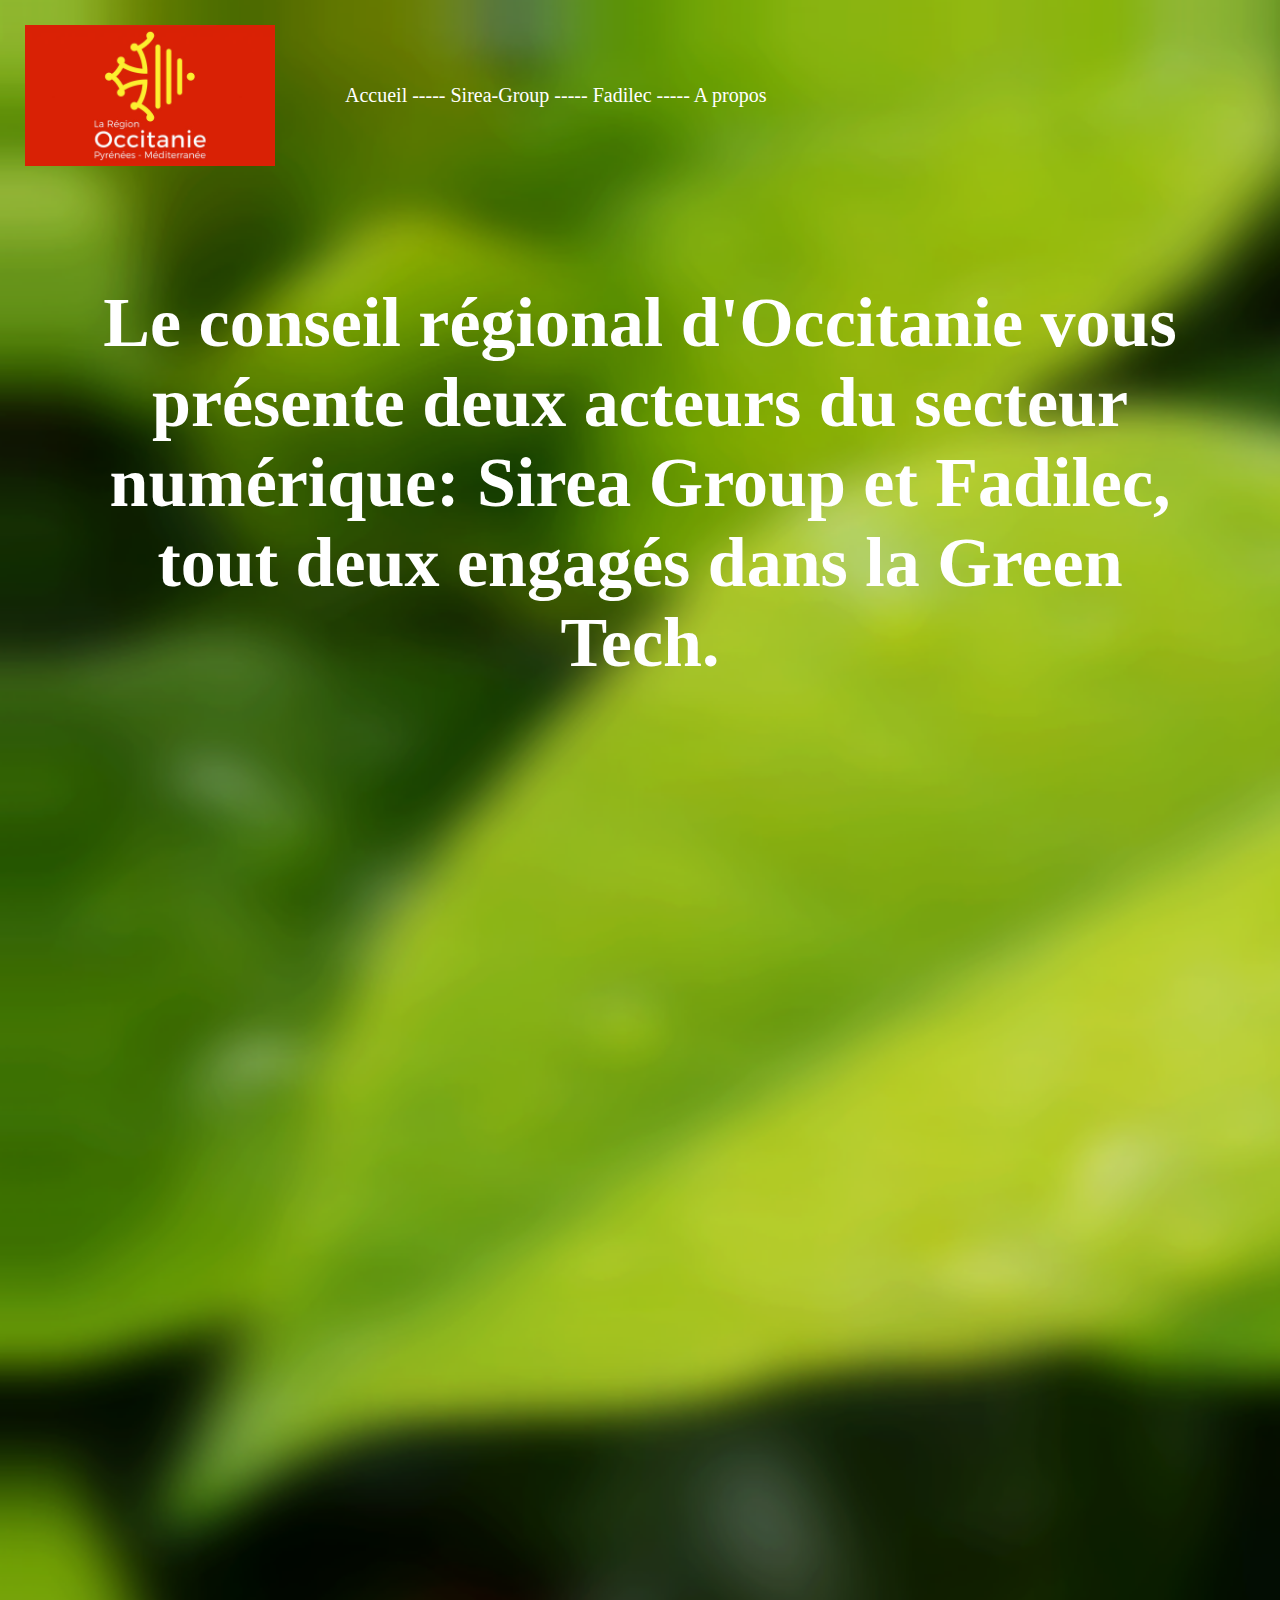
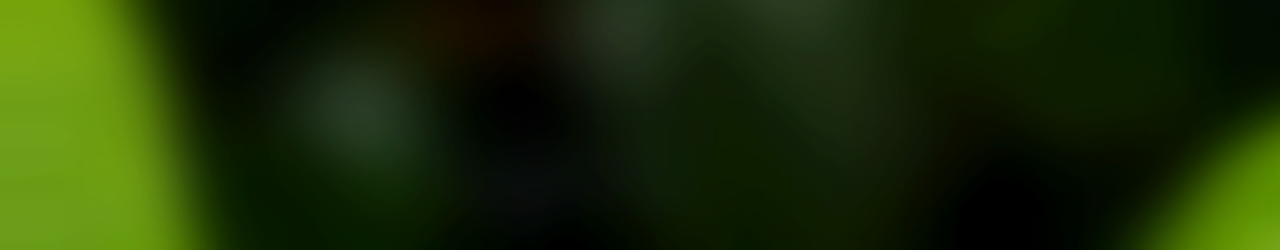
<file: index.html>
<!DOCTYPE html>
<html>
<head>
     <title>Site web entreprise</title>
     <meta charset="utf-8">
     <link rel="stylesheet" type="text/css" href="Site eco.css">
    
</head>
<body>
  
    <!-- Haut de page avec menu de navigation -->
    <section class="top-page"> 
        <header class="haut">
            <img src="logo region.jpg" width="250">
                <navigation class="menu">
 
                    <ul>
                        <li>
                            <a href="index.html">
                                Accueil                                                                                               
                            </a>
                        </li>
            
                        <li>
                            <a href="sirea group.html">
                                -----  Sirea-Group                                                                                           
                            </a>
                        </li>

                        <li>
                            <a href="fadilec.html">
                               ----- Fadilec                                                                                               
                            </a>
                        </li>
            
                        <li> 
                            <a href="A propos.html">
                               ----- A propos                                                                                              
                            </a>
                        </li>
                    </ul>
                </navigation>
        </header>
        <div class="page accueil">
            <h1 class="big-title">Le conseil régional d'Occitanie vous présente deux acteurs du secteur numérique: Sirea Group et Fadilec, tout deux engagés dans la Green Tech.</h1>
        </div>
    </section>   
</body>
    
</html>
</file>
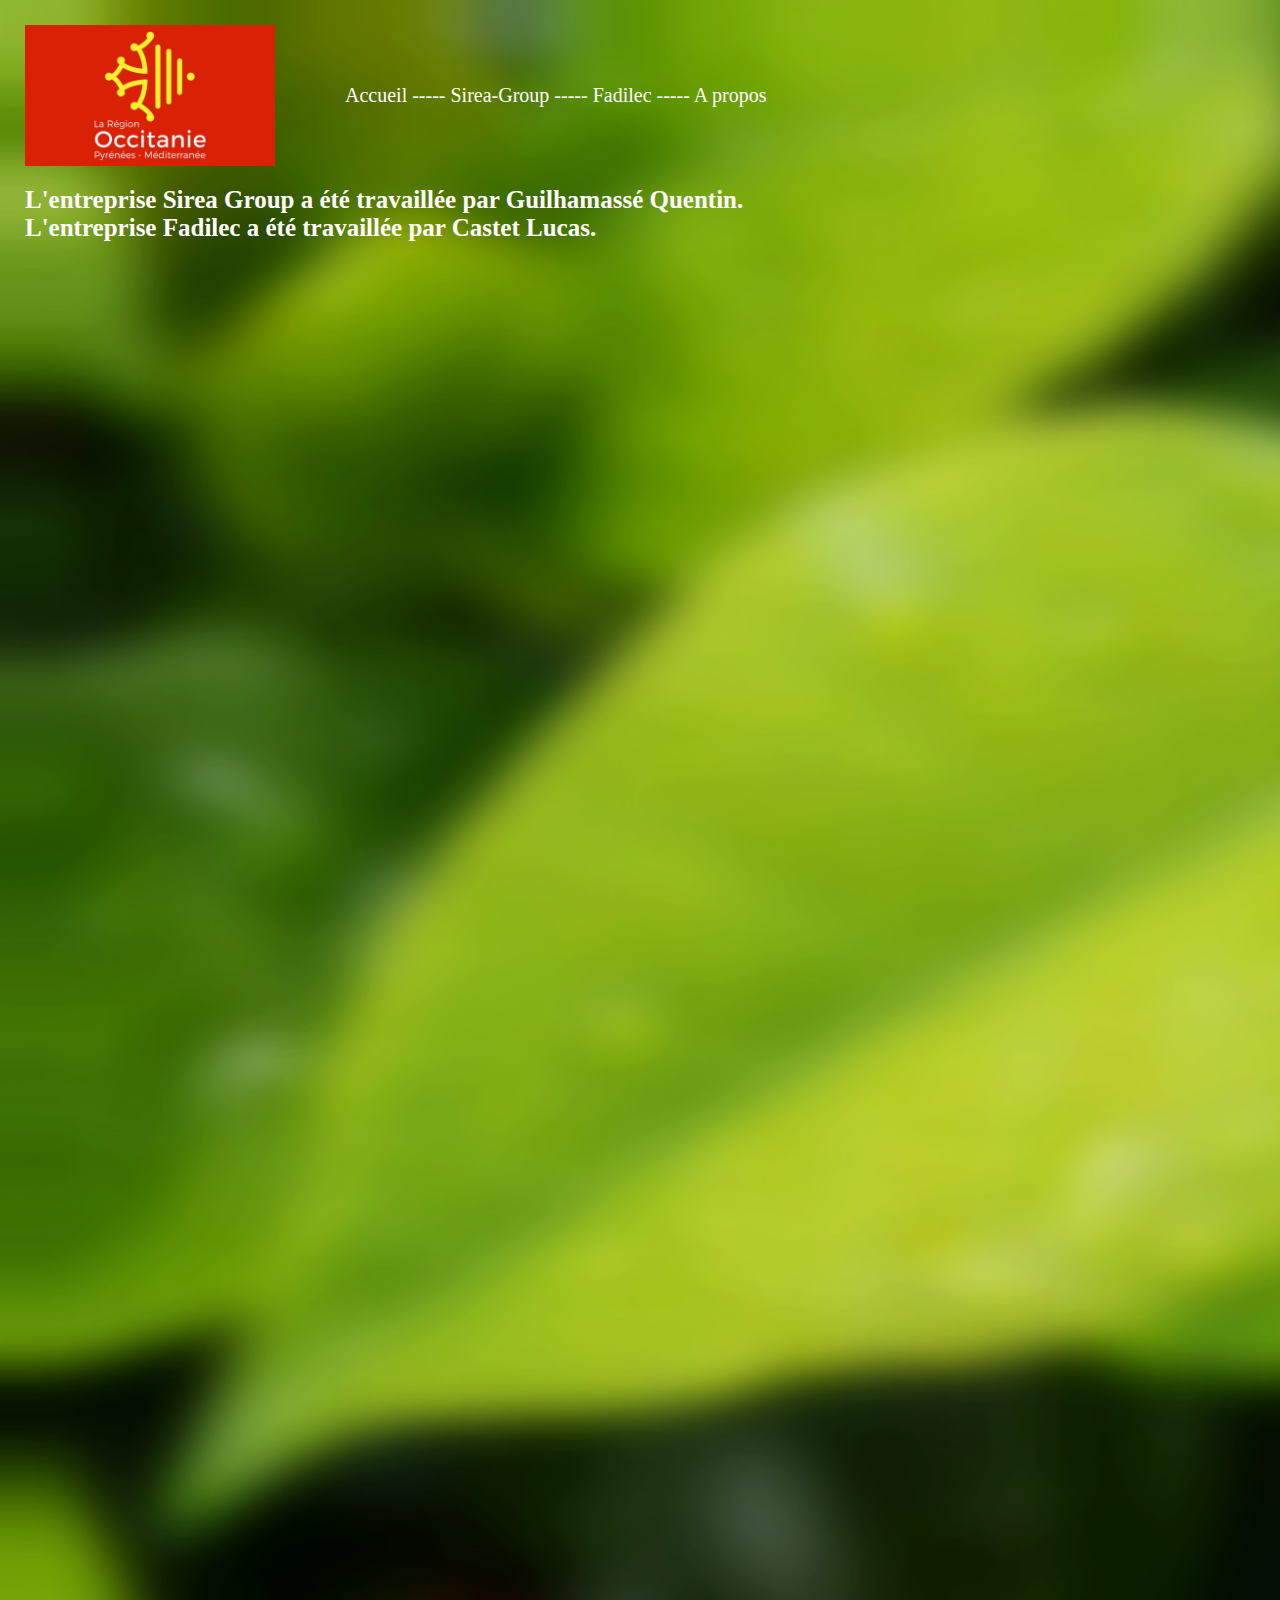
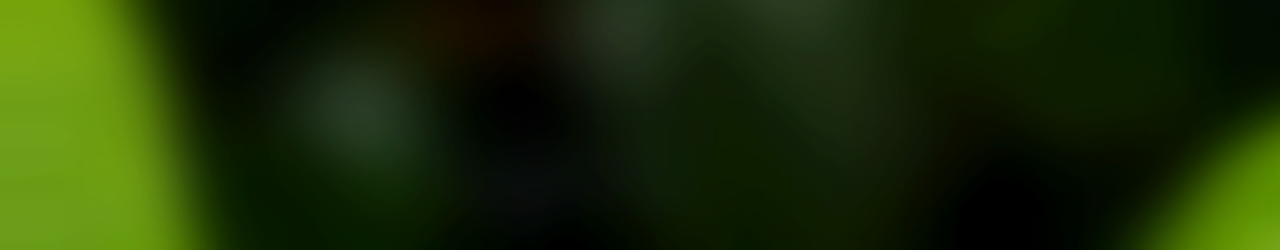
<file: A propos.html>
<!DOCTYPE html>
<html>
<head>
     <title>Site web entreprise</title>
     <meta charset="utf-8">
     <link rel="stylesheet" type="text/css" href="Site eco.css">
    
</head>
<body>
  
    <!-- Haut de page avec menu de navigation -->
    <section class="top-page"> 
        <header class="haut">
            <img src="logo region.jpg" width="250">
                <navigation class="menu">
 
                    <ul>
                        <li>
                            <a href="index.html">
                                Accueil                                                                                               
                            </a>
                        </li>
            
                        <li>
                            <a href="sirea group.html">
                                -----  Sirea-Group                                                                                           
                            </a>
                        </li>

                        <li>
                            <a href="fadilec.html">
                               ----- Fadilec                                                                                               
                            </a>
                        </li>
            
                        <li> 
                            <a href="A propos.html">
                               ----- A propos                                                                                              
                            </a>
                        </li>
                    </ul>
                </navigation>
        </header>
        <div class="page A propos">
            <h2 class="Texte">L'entreprise Sirea Group a été travaillée par Guilhamassé Quentin.<br>
                L'entreprise Fadilec a été travaillée par Castet Lucas.
            </h2>
        </div>
    </section>
</body>
    
</html>
</file>
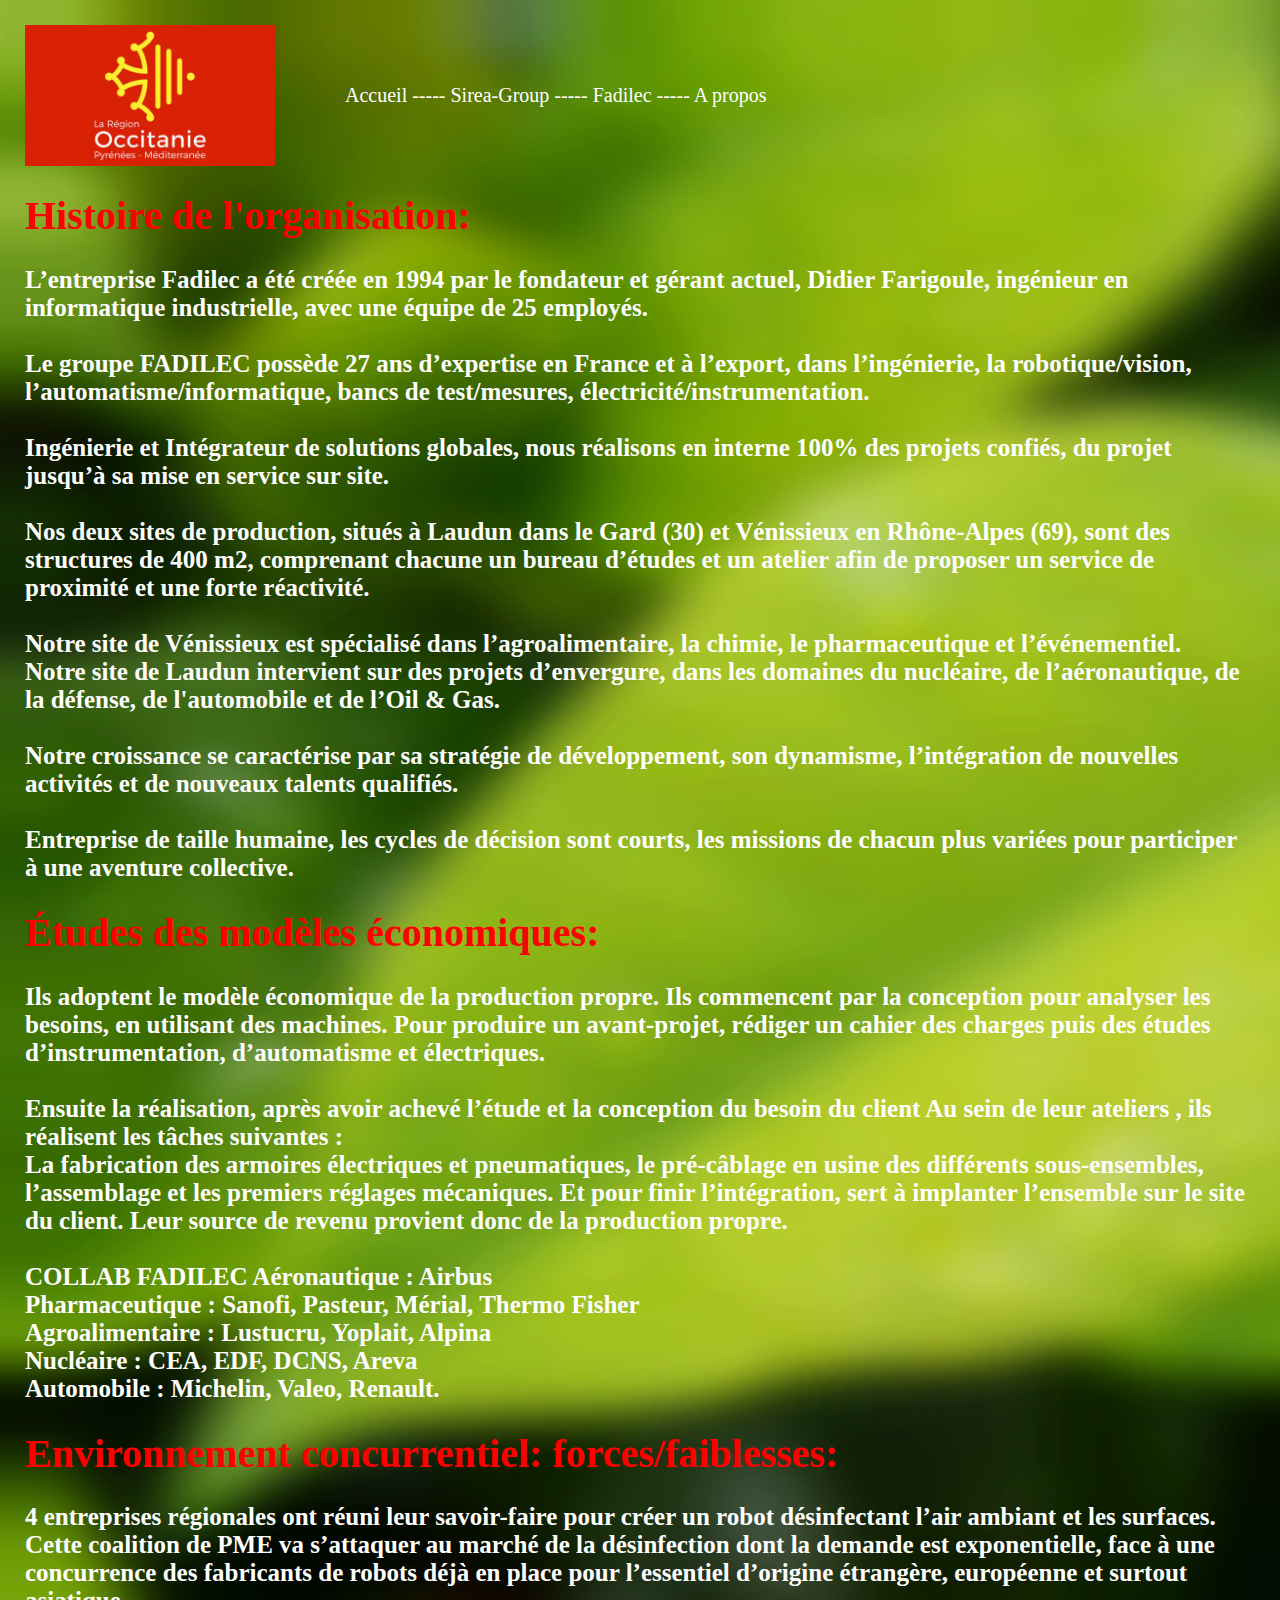
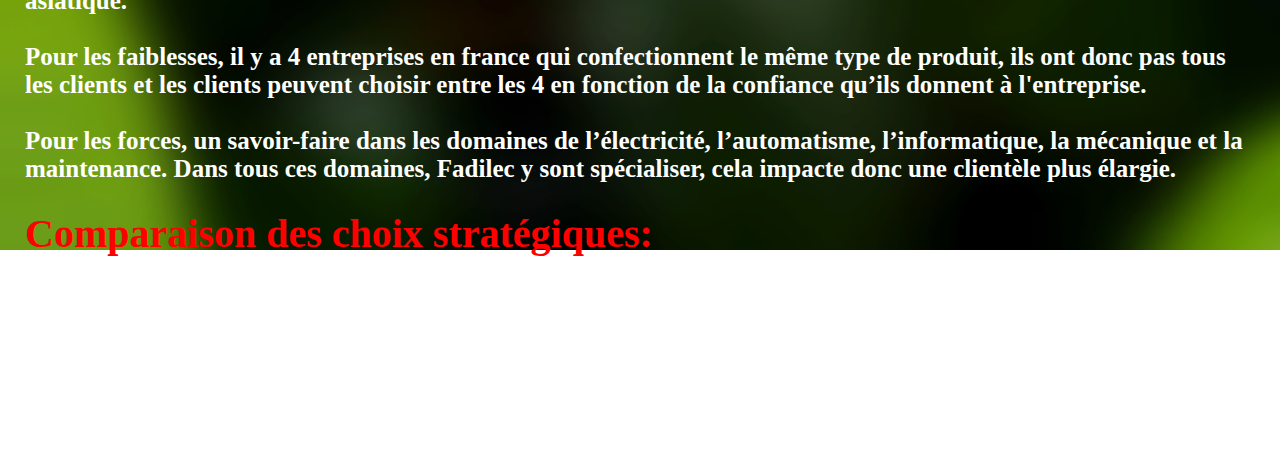
<file: fadilec.html>
<!DOCTYPE html>
<html>
<head>
     <title>Site web entreprise</title>
     <meta charset="utf-8">
     <link rel="stylesheet" type="text/css" href="Site eco.css">
    
</head>
<body>
  
    <!-- Haut de page avec menu de navigation -->
    <section class="top-page"> 
        <header class="haut">
            <img src="logo region.jpg" width="250">
                <navigation class="menu">
 
                    <ul>
                        <li>
                            <a href="index.html">
                                Accueil                                                                                               
                            </a>
                        </li>
            
                        <li>
                            <a href="sirea group.html">
                                -----  Sirea-Group                                                                                           
                            </a>
                        </li>

                        <li>
                            <a href="fadilec.html">
                               ----- Fadilec                                                                                               
                            </a>
                        </li>
            
                        <li> 
                            <a href="A propos.html">
                               ----- A propos                                                                                              
                            </a>
                        </li>
                    </ul>
                </navigation>
        </header>
        <div class="page Fadilec">
            <h1 class="title">Histoire de l'organisation:</h1>
            <h2 class="Texte">L’entreprise Fadilec a été créée en 1994 par le fondateur et gérant actuel, Didier Farigoule,
                ingénieur en informatique industrielle, avec une équipe de 25 employés.<br><br>
                Le groupe FADILEC possède 27 ans d’expertise en France et à l’export, dans l’ingénierie, la
                robotique/vision, l’automatisme/informatique, bancs de test/mesures,
                électricité/instrumentation.<br><br>
                Ingénierie et Intégrateur de solutions globales, nous réalisons en interne 100% des projets
                confiés, du projet jusqu’à sa mise en service sur site.<br><br>
                Nos deux sites de production, situés à Laudun dans le Gard (30) et Vénissieux en
                Rhône-Alpes (69), sont des structures de 400 m2, comprenant chacune un bureau d’études
                et un atelier afin de proposer un service de proximité et une forte réactivité.<br><br>
                Notre site de Vénissieux est spécialisé dans l’agroalimentaire, la chimie, le pharmaceutique
                et l’événementiel.<br>
                Notre site de Laudun intervient sur des projets d’envergure, dans les domaines du nucléaire,
                de l’aéronautique, de la défense, de l'automobile et de l’Oil & Gas.<br><br>
                Notre croissance se caractérise par sa stratégie de développement, son dynamisme,
                l’intégration de nouvelles activités et de nouveaux talents qualifiés.<br><br>
                Entreprise de taille humaine, les cycles de décision sont courts, les missions de chacun plus
                variées pour participer à une aventure collective.
                
            </h2>

            <h1 class="title">Études des modèles économiques:</h1>
            <h2 class="Texte"> Ils adoptent le modèle économique de la production propre.
                Ils commencent par la conception pour analyser les besoins, en utilisant des
                machines. Pour produire un avant-projet, rédiger un cahier des charges puis des
                études d’instrumentation, d’automatisme et électriques.<br><br>
                Ensuite la réalisation, après avoir achevé l’étude et la conception du besoin du client
                Au sein de leur ateliers , ils réalisent les tâches suivantes :<br>
                La fabrication des armoires électriques et pneumatiques,
                le pré-câblage en usine des différents sous-ensembles,
                l’assemblage et les premiers réglages mécaniques.
                Et pour finir l’intégration, sert à implanter l’ensemble sur le site du client.
                Leur source de revenu provient donc de la production propre.<br><br>
                COLLAB FADILEC
                Aéronautique : Airbus<br>
                Pharmaceutique : Sanofi, Pasteur, Mérial, Thermo Fisher<br>
                Agroalimentaire : Lustucru, Yoplait, Alpina<br>
                Nucléaire : CEA, EDF, DCNS, Areva<br>
                Automobile : Michelin, Valeo, Renault.
            </h2>
            
            <h1 class="title">Environnement concurrentiel: forces/faiblesses:</h1>
            <h2 class="Texte"> 4 entreprises régionales ont réuni leur savoir-faire pour créer un robot désinfectant l’air ambiant et les
                surfaces. Cette coalition de PME va s’attaquer au marché de la désinfection dont la demande est
                exponentielle, face à une concurrence des fabricants de robots déjà en place pour l’essentiel d’origine
                étrangère, européenne et surtout asiatique.<br><br>
                Pour les faiblesses, il y a 4 entreprises en france qui confectionnent le même type de produit, ils ont donc
                pas tous les clients et les clients peuvent choisir entre les 4 en fonction de la confiance qu’ils donnent à
                l'entreprise.<br><br>
                Pour les forces, un savoir-faire dans les domaines de l’électricité, l’automatisme, l’informatique,
                la mécanique et la maintenance. Dans tous ces domaines, Fadilec y sont spécialiser, cela
                impacte donc une clientèle plus élargie. 
            </h2>

            <h1 class="title">Comparaison des choix stratégiques:</h1>
            <h2 class="Texte">Fadilec réalise en interne 100% des projets confiés, des systèmes clés en main
                sur des process qui intègrent des architectures d’automatisme complexes.<br><br>
                Ambitieux : Aujourd’hui, Fadilec est une entreprise de cinquante personnes qui continue son
                essor. Nos objectifs sont de pérenniser vingt-cinq ans d’activité et d’aller bien au-delà, avec
                notre stratégie de développement concrétisée par des embauches.</h2>
        
        </div>
    </section>
</body>
    
</html>
</file>
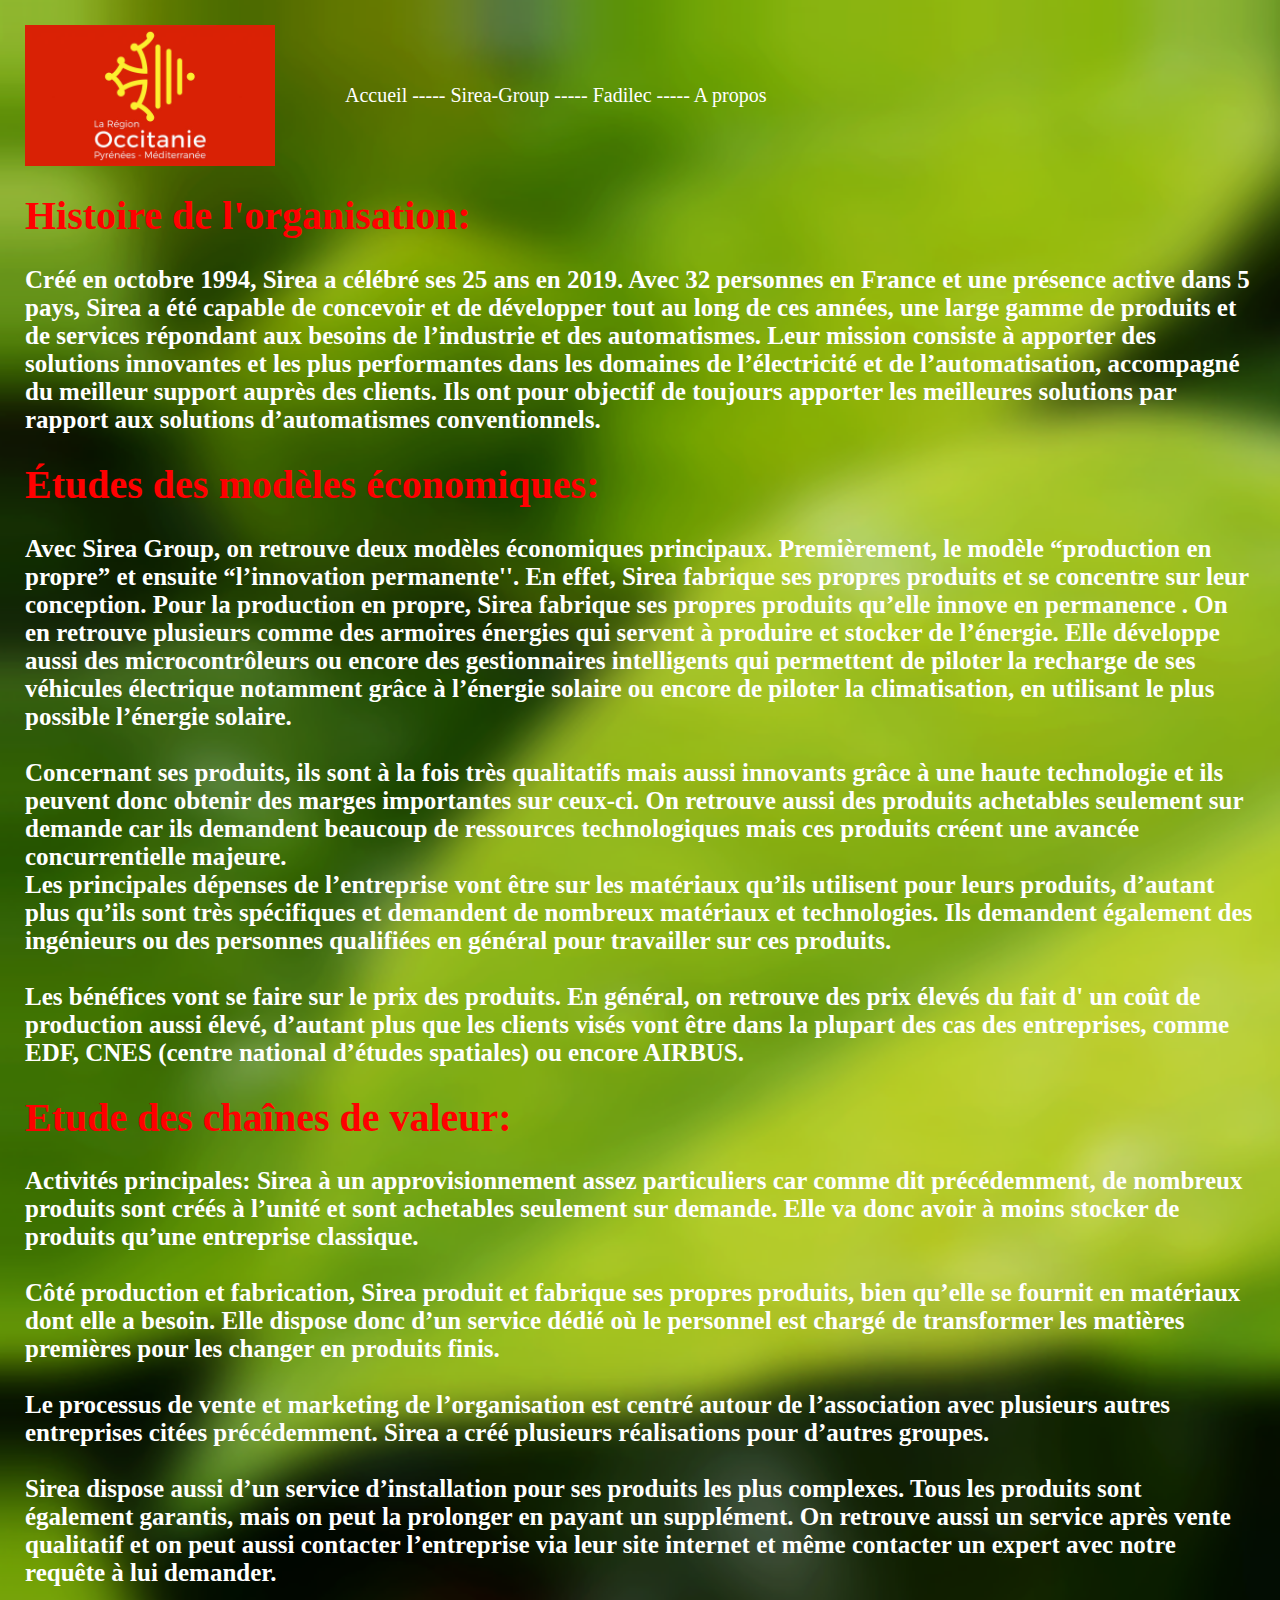
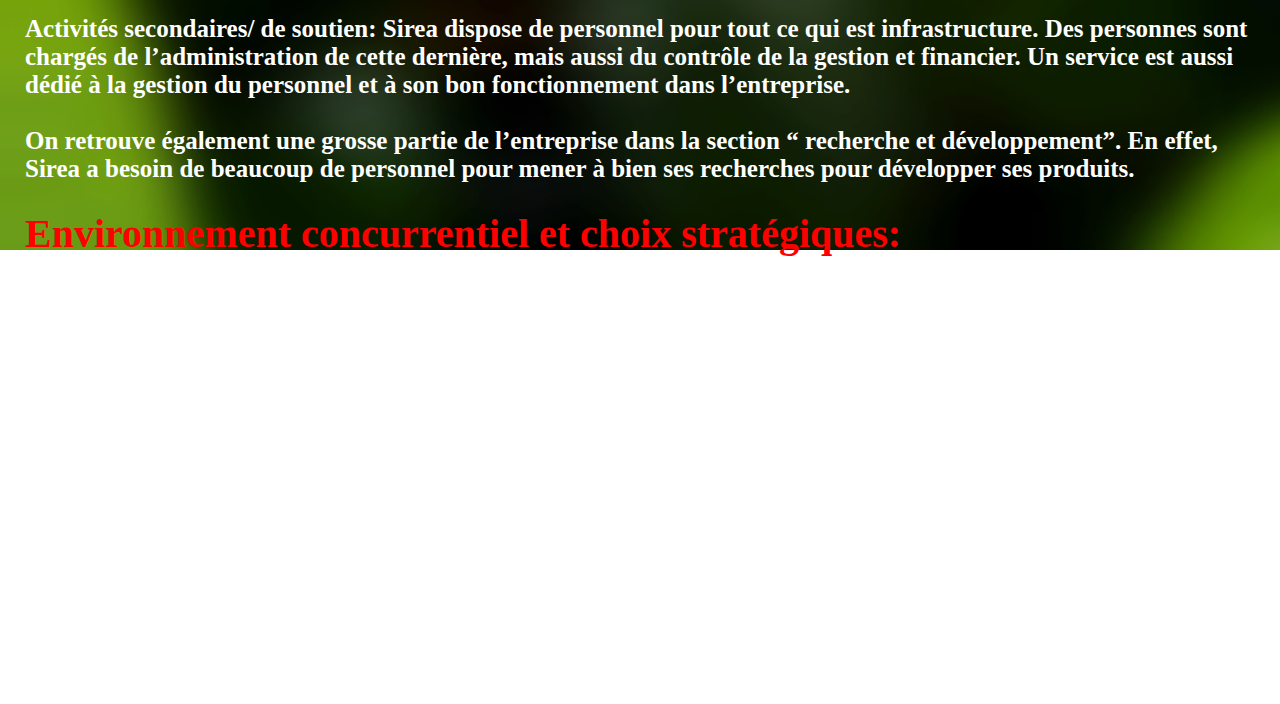
<file: sirea group.html>
<!DOCTYPE html>
<html>
<head>
     <title>Site web entreprise</title>
     <meta charset="utf-8">
     <link rel="stylesheet" type="text/css" href="Site eco.css">
    
</head>
<body>
  
    <!-- Haut de page avec menu de navigation -->
    <section class="top-page"> 
        <header class="haut">
            <img src="logo region.jpg" width="250">
                <navigation class="menu">
 
                    <ul>
                        <li>
                            <a href="index.html">
                                Accueil                                                                                               
                            </a>
                        </li>
            
                        <li>
                            <a href="sirea group.html">
                                -----  Sirea-Group                                                                                           
                            </a>
                        </li>

                        <li>
                            <a href="fadilec.html">
                               ----- Fadilec                                                                                               
                            </a>
                        </li>
            
                        <li> 
                            <a href="A propos.html">
                               ----- A propos                                                                                              
                            </a>
                        </li>
                    </ul>
                </navigation>
        </header>
        <div class="page Sirea Group">
            <h1 class="title">Histoire de l'organisation:</h1>
            <h2 class="Texte">Créé en octobre 1994, Sirea a célébré ses 25 ans en 2019. Avec 32 personnes en France et une présence active dans 5 pays, Sirea a été capable de concevoir et de développer tout au long de ces années, une large gamme de produits et de services répondant aux besoins de l’industrie et des automatismes. Leur mission consiste à apporter des solutions innovantes et les plus performantes dans les domaines de l’électricité et de l’automatisation, accompagné du meilleur support auprès des clients. Ils ont pour objectif de toujours apporter les meilleures solutions par rapport aux solutions d’automatismes conventionnels.
            </h2>

            <h1 class="title">Études des modèles économiques:</h1>
            <h2 class="Texte"> Avec Sirea Group, on retrouve deux modèles économiques principaux. Premièrement, le modèle  “production en propre” et ensuite “l’innovation permanente''. En effet, Sirea fabrique ses propres produits et se concentre sur leur conception. Pour la production en propre, Sirea fabrique ses propres produits qu’elle innove en permanence . On en retrouve plusieurs comme des armoires énergies qui servent à produire et stocker de l’énergie. Elle développe aussi des microcontrôleurs ou encore des gestionnaires intelligents qui permettent de piloter la recharge de ses véhicules électrique notamment grâce à l’énergie solaire ou encore de piloter la climatisation, en utilisant le plus possible l’énergie solaire.
                <br><br>
                Concernant ses produits, ils sont à la fois très qualitatifs mais aussi innovants grâce à une haute technologie et ils peuvent donc obtenir des marges importantes sur ceux-ci. On retrouve aussi des produits achetables seulement sur demande car ils demandent beaucoup de ressources technologiques mais ces produits créent une avancée concurrentielle majeure.<br>
                Les principales dépenses de l’entreprise vont être sur les matériaux qu’ils utilisent pour leurs produits, d’autant plus qu’ils sont très spécifiques et demandent de nombreux matériaux et technologies. Ils demandent également des ingénieurs ou des personnes qualifiées en général pour travailler sur ces produits.<br><br>
                
                Les bénéfices vont se faire sur le prix des produits. En général, on retrouve des prix élevés du fait d' un coût de production aussi élevé, d’autant plus que les clients visés vont être dans la plupart des cas des entreprises, comme EDF, CNES (centre national d’études spatiales) ou encore AIRBUS. 
                </h2>

            <h1 class="title">Etude des chaînes de valeur: </h1>
            <h2 class="Texte">Activités principales: Sirea à un approvisionnement assez particuliers car comme dit précédemment, de nombreux produits sont créés à l’unité et sont achetables seulement sur demande. Elle va donc avoir à moins stocker de produits qu’une entreprise classique.<br><br>

                Côté production et fabrication, Sirea produit et fabrique ses propres produits, bien qu’elle se fournit en matériaux dont elle a besoin. Elle dispose donc d’un service dédié où le personnel est chargé de transformer les matières premières pour les changer en produits finis.<br><br>
                
                Le processus de vente et marketing de l’organisation est centré autour de l’association avec plusieurs autres entreprises citées précédemment. Sirea a créé plusieurs réalisations pour d’autres groupes.<br><br>
                
                Sirea dispose aussi d’un service d’installation pour ses produits les plus complexes. Tous les produits sont également garantis, mais on peut la prolonger en payant un supplément. On retrouve aussi un service après vente qualitatif et on peut aussi contacter l’entreprise via leur site internet et même contacter un expert avec notre requête à lui demander.<br><br>
                
                Activités secondaires/ de soutien: Sirea dispose de personnel pour tout ce qui est infrastructure. Des personnes sont chargés de l’administration de cette dernière, mais aussi du contrôle de la gestion et financier. Un service est aussi dédié à la gestion du personnel et à son bon fonctionnement dans l’entreprise.<br><br>
                
                On retrouve également une grosse partie de l’entreprise dans la section “ recherche et développement”. En effet, Sirea a besoin de beaucoup de personnel pour mener à bien ses recherches pour développer ses produits.
                </h2>
            
            <h1 class="title">Environnement concurrentiel et choix stratégiques:</h1>
            <h2 class="Texte"> Concernant ses forces, Sirea Group cherche à s'associer avec de grandes entreprises qui travaillent dand des domaines très différent du leur afin d'étendre son réseaux et améliorer ses produits.<br>
                               Elle arrive aussi à créer des produits très innovateur et technologiques. L'entreprise est donc basée sur la Green Tech, et crée donc des produits écologiques et bénéfiques à l'environnement.<br><br>
                               Pour ses faiblesses, l'entreprise manque de visibilité mais elle à su palier à ce problème en s'associant avec d'autres groupes et en réalisant aussi des interviews comme il y a peu, lors au Campus des métiers à Nîmes, où Bruno Bouteille, dirigeant de Sirea, a parlé des enjeux de l'économie circulaire et de l'utilisation des métaux rares dans la transition énergétique. Son principal problème reste le prix assez coûteux de certains de ses produits, mais leur qualité résoud ce souçis.<br>
                               Au vu de sa petite taille, l'entreprise manque parfois de personnel pour mener à bien des projets et satisfaire au mieux la demande mais elle compte s'agrandir durant les années à venir. La situation sanitaire peut aussi être néfaste à l'entreprise, car elle pourrait manquer de matériaux pour ses produits.<br>
                               Une dernière faiblesse est que cette Green Tech est connu par peu de monde, ou surtout les personnes travaillant dans ce domaine, mais le groupe y remédit en étant présente sur les réseaux et faisant des interviews.
            </h2>

        
        </div>
    </section>
</body>
    
</html>
</file>
<file: Site eco.css>
/* Corps de page */
body{
    margin: 0 auto;

}

/* block haut de page */
header.haut {
    display: flex;
    align-items: center;
    
}
/* section haut de page */
section.top-page{
    background: url("plante flou.jpg");
    background-size: cover;  /* ne déforme pas l'image*/
    height: 200vh;
    padding: 25px;
}


/* block autour des boutons, espace entre eux */
navigation.menu{
    justify-content: space-between;
    display: flex;
    list-style: none;
    margin-left: 30px;
    font-size: 20px;
    
    
    
}


/* enleve le point à côté des boutons et les mets côte à côte */
navigation.menu ul li{
    display: inline-block;
    
    
}

/* bouton en noir */
navigation.menu ul li a{
    color: white;
    text-decoration: none;
    
}

/* Page de bienvenue */
.big-title {
    color: white;
    font-size: 70px;
    text-align: center;
    padding: 70px 70px;
}

/* Page d'histoire Sirea Group */
.title{
    color: red;
    font-size: 40px;
}

/* Texte de la page histoire  */
.Texte{
    color: white;
    font-size: 25px;
}
</file>
